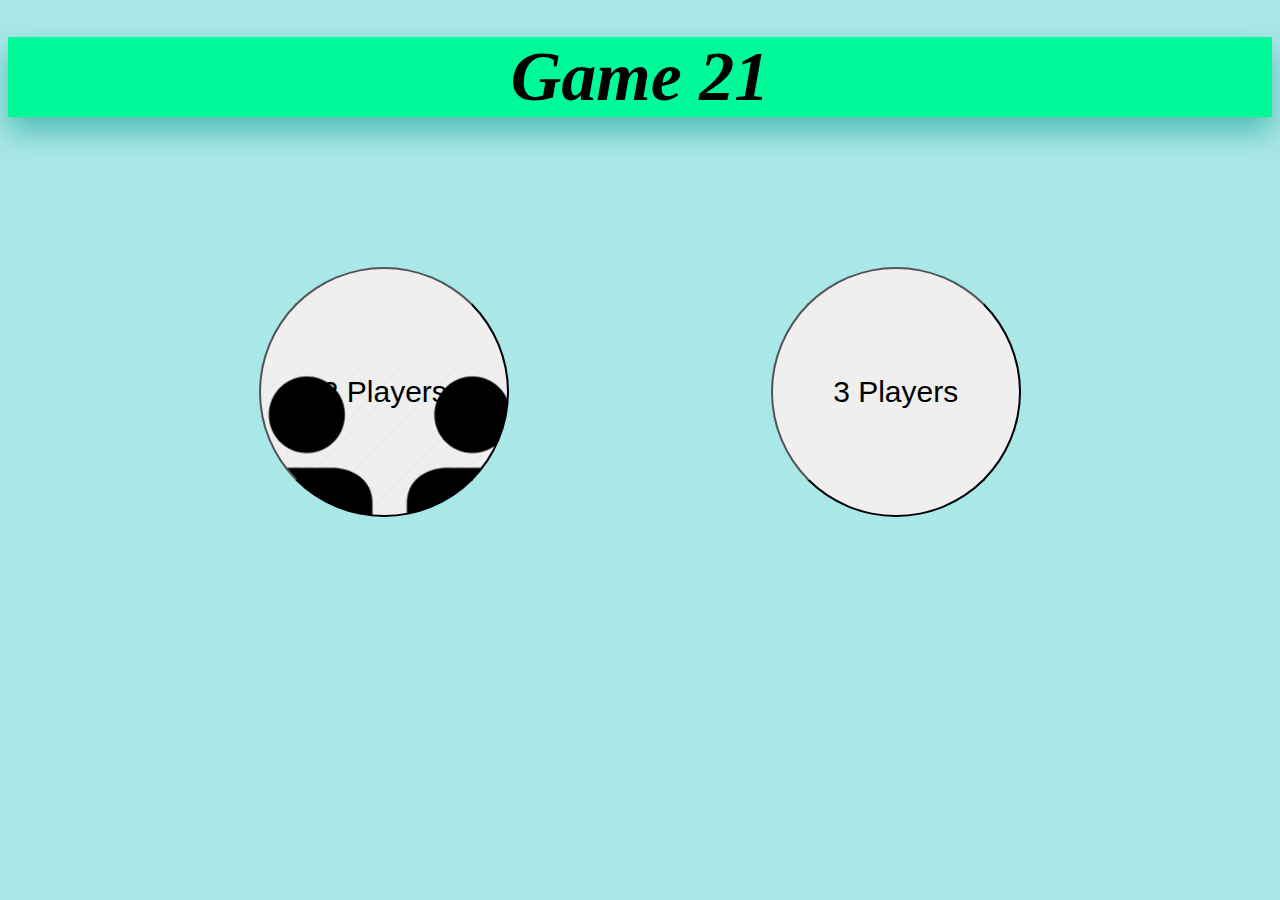
<file: index.html>
<!doctype html>
<html lang="en">

<head>
    <!-- Required meta tags -->
    <meta charset="utf-8">
    <meta name="viewport" content="width=device-width, initial-scale=1, shrink-to-fit=no">

    <!-- Bootstrap CSS -->
    <link rel="stylesheet" href="https://stackpath.bootstrapcdn.com/bootstrap/4.5.0/css/bootstrap.min.css"
        integrity="sha384-9aIt2nRpC12Uk9gS9baDl411NQApFmC26EwAOH8WgZl5MYYxFfc+NcPb1dKGj7Sk" crossorigin="anonymous">
    <link rel="stylesheet" href="index.css">
    <title> Game 21</title>
</head>

<body>


   <i><h1 id="htag">Game <span class="badge badge-danger">21</span></h1></i> 
    <div class="main">
     <a href="21.html">   <button type="button" class="btn btn-success" id="btn1">2 Players</button></a>
      <a href="3player.html"> <button type="button" class="btn btn-success" id="btn2">3 Players</button></a> 
    </div>





    
    <!-- Optional JavaScript -->
    <!-- jQuery first, then Popper.js, then Bootstrap JS -->
    <script src="https://code.jquery.com/jquery-3.5.1.slim.min.js"
        integrity="sha384-DfXdz2htPH0lsSSs5nCTpuj/zy4C+OGpamoFVy38MVBnE+IbbVYUew+OrCXaRkfj"
        crossorigin="anonymous"></script>
    <script src="https://cdn.jsdelivr.net/npm/popper.js@1.16.0/dist/umd/popper.min.js"
        integrity="sha384-Q6E9RHvbIyZFJoft+2mJbHaEWldlvI9IOYy5n3zV9zzTtmI3UksdQRVvoxMfooAo"
        crossorigin="anonymous"></script>
    <script src="https://stackpath.bootstrapcdn.com/bootstrap/4.5.0/js/bootstrap.min.js"
        integrity="sha384-OgVRvuATP1z7JjHLkuOU7Xw704+h835Lr+6QL9UvYjZE3Ipu6Tp75j7Bh/kR0JKI"
        crossorigin="anonymous"></script>
</body>

</html>
</file>
<file: index.css>
body {

    background-color: rgb(170, 231, 231);

}

#btn1 {

width: 250px;
height: 250px;
border-radius: 150px;
font-size: 30px;
background-image: url(2.png);



}


#btn1:hover {

    background-color: mediumpurple;
    box-shadow: 0px 15px 30px rgb(78, 189, 180);
    transform: translateY(-10px);

}


#btn2 {

    width: 250px;
    height: 250px;
    border-radius: 150px;
    font-size: 30px;
    background-image: url(https://media.avalonhill.wizards.com/ax_icons_02_players_1.png);
    margin-left: 10px;
    
    }


    #btn2:hover {

        background-color: mediumpurple;
        box-shadow: 0px 15px 30px rgb(78, 189, 180);
        transform: translateY(-10px);
    
    }



    .main {

        
        display: flex;
        justify-content: space-evenly;
        margin-top: 140px;
        
        
    }

    #htag {

        font-size: 70px;
        text-align: center;
        background-color: mediumspringgreen;
        box-shadow: 0px 15px 30px rgb(78, 189, 180);
        transform: translateY(-10px);

    }
</file>
